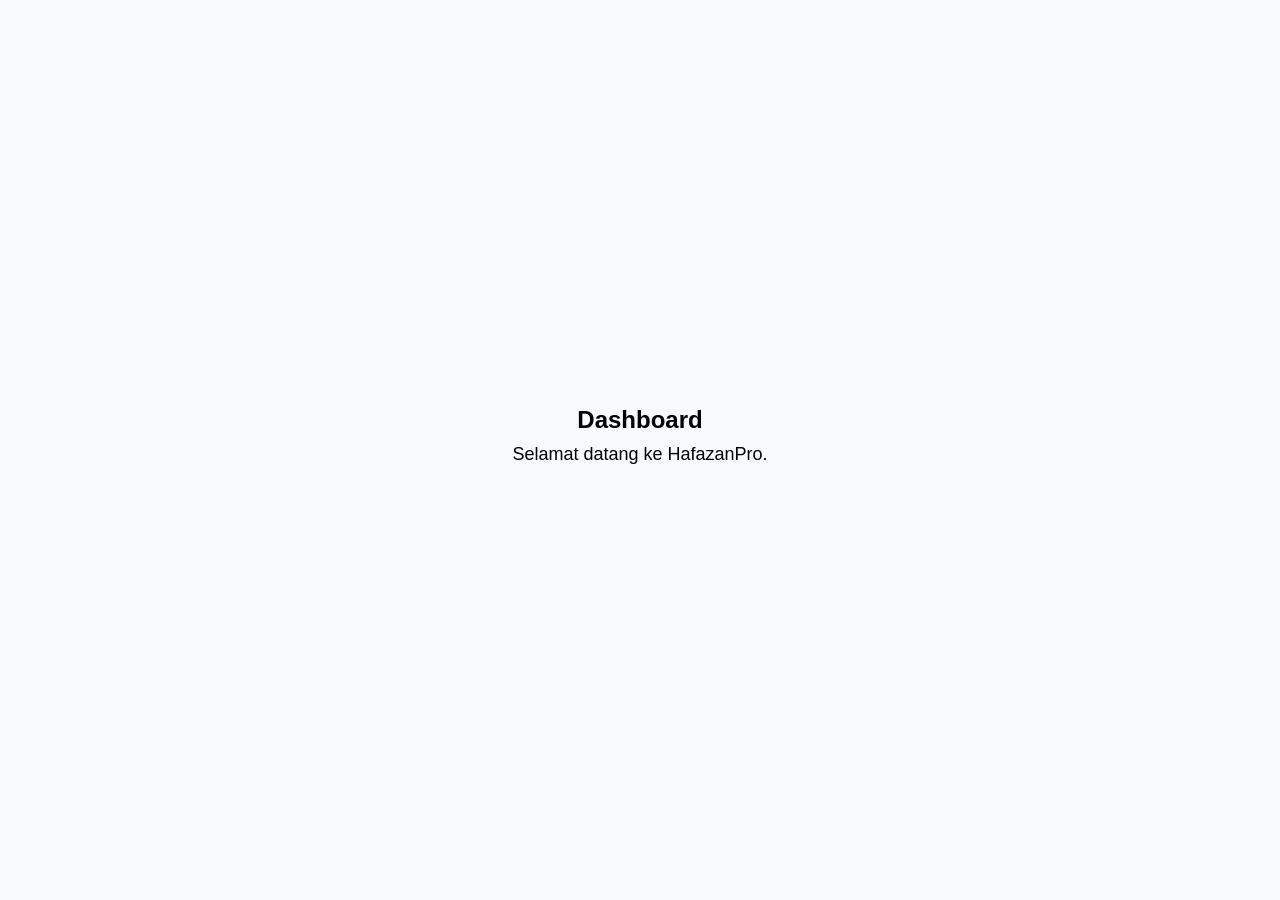
<file: hafazanpro-smkpg-v0.1/pages/dashboard.html>
<!doctype html><html><head><title>Dashboard</title><link rel='stylesheet' href='../css/style.css'></head><body><div class='container'><h2>Dashboard</h2><p>Selamat datang ke HafazanPro.</p></div></body></html>
</file>
<file: hafazanpro-smkpg-v0.1/css/style.css>
*{
margin:0;
padding:0;
box-sizing:border-box;
}

body{

background:#F8FAFC;

font-family:Arial,sans-serif;

display:flex;

justify-content:center;

align-items:center;

height:100vh;

}

.container{

text-align:center;

}

.logo{

width:150px;

margin-bottom:20px;

}

h1{

color:#0B5D4B;

font-size:40px;

}

p{

margin:10px 0 30px;

font-size:18px;

}

button{

background:#0B5D4B;

color:white;

border:none;

padding:15px 40px;

border-radius:12px;

font-size:18px;

cursor:pointer;

}
</file>
